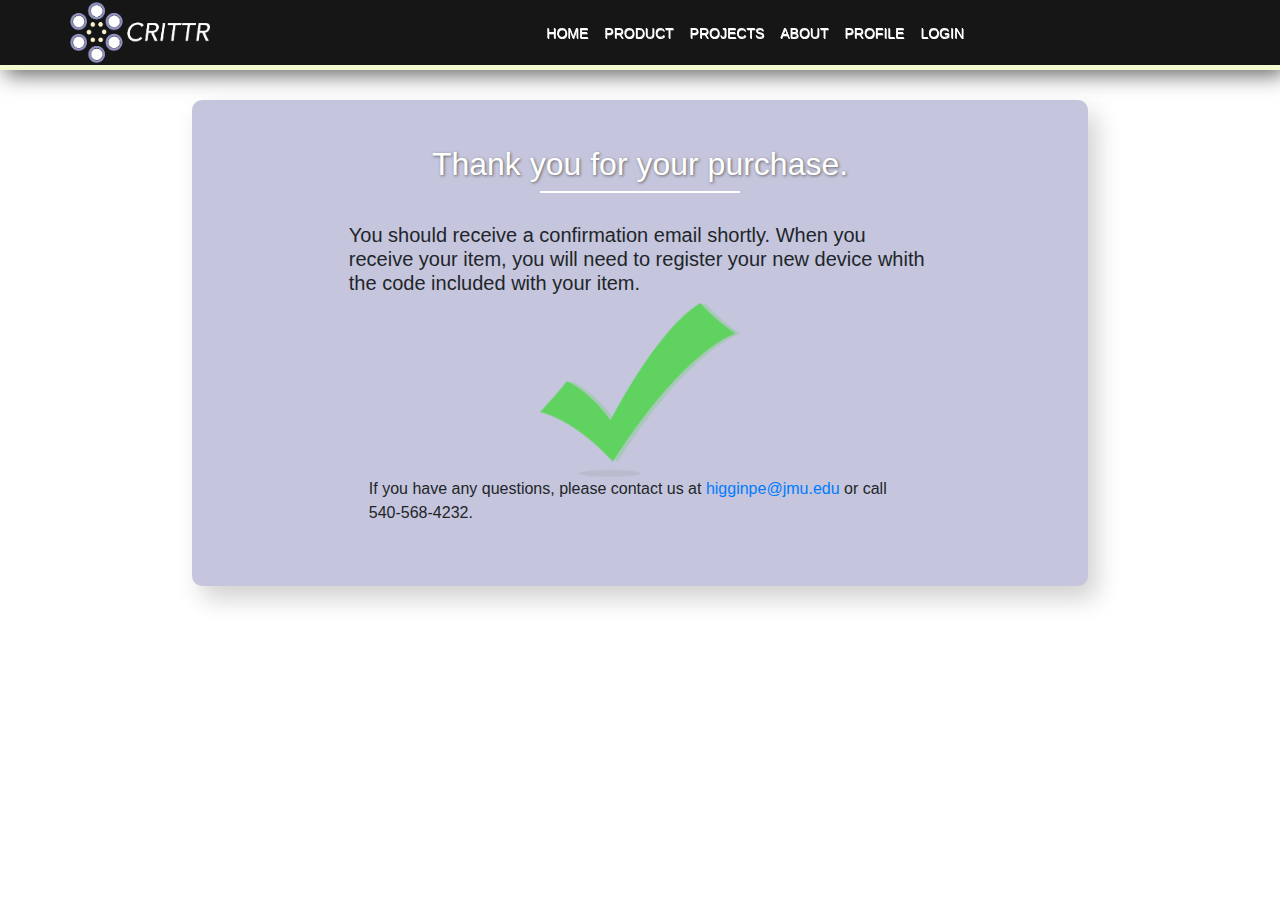
<file: confirm.html>
<!DOCTYPE html>
<html lang="en">
    
    <head>
        <meta charset="utf-8">
        <meta http-equiv="X-UA-Compatible" content="IE=edge">
        <title>CRITTR: Purchase Confirmation</title>
        <meta name="viewport" content="CRITTR: Product Purchase Confirmation">
        <link rel="stylesheet" href="https://stackpath.bootstrapcdn.com/bootstrap/4.4.1/css/bootstrap.min.css" integrity="sha384-Vkoo8x4CGsO3+Hhxv8T/Q5PaXtkKtu6ug5TOeNV6gBiFeWPGFN9MuhOf23Q9Ifjh" crossorigin="anonymous">
        <link rel="stylesheet" href="stylesheet.css">
        
    </head>
    <body>
        
        <!-- Header and Nav -->
        <header>
            <a href="index.html">
                <img class="logo1" src="capston-logo-color2.png" alt="business logo 1">
            </a>
            <input type="checkbox" id="nav-toggle" class="nav-toggle">
            <nav>
                <ul>
                    <li><a href="index.html">Home</a></li>
                    <li><a href="product.html">Product</a></li>
                    <li><a href="project.html">Projects</a></li>
                    <li><a href="about.html">About</a></li>
                    <li><a href="profile.html">Profile</a></li>
                    <li><a id="login" href="#">Login</a></li>
                </ul>
            </nav> 
            <label for="nav-toggle" class="nav-toggle-label">
                <span></span>
            </label>
        </header>
        
        
        
        <!-- Login Pop-Up -->
        <div id="myModal" class="modal">
              <!-- Login content -->
            <div class="modal-content">
                <span class="close">&times;</span>
                <div class="user-log">
                    <div>
                        <h3>Sign Up</h3>
                        <input type="text" name="username" placeholder="Username" required><br>

                        <input type="text" name="password" placeholder="Password" required><br>

                        <input type="text" name="serial" placeholder="Serial Code" required><br>

                        <a href="profile.html"><button>Sign Up</button></a>
                    </div>
                    <div>
                        <h3>Login</h3>
                        <input type="text" name="username" placeholder="Username" required><br>

                        <input type="text" name="password" placeholder="Password" required><br>

                        <a href="index.html"><button>Login</button></a>
                    </div>
                </div>
            </div>
        </div> 
        
        
        
<!-- Beginning of Page Container --> 
            
    <!-- Confirmation of Purchase -->         
    <div class="wrapper2">
        <div class="order-container2">
            <div class="confirm">
                <h2>Thank you for your purchase.</h2>
            </div>
            <div class="line"></div>
            <div>
                <h5>You should receive a confirmation email shortly. When you receive your item, you will need to register your new device whith the code included with your item.</h5>
            </div>
            <div class="center">
                <img src="checkmark.png" alt="image of a checkmark">
            </div>
            <div>
                <p>If you have any questions, please contact us at <a href="#">higginpe@jmu.edu</a> or call 540-568-4232.</p>
            </div>
        </div>
    </div>
<!-- End of Page Container -->

           

        
        
        <!-- Javascript for Login -->
        <script>
            // Get the modal
            var modal = document.getElementById("myModal");

            // Get the button that opens the modal
            var btn = document.getElementById("login");

            // Get the <span> element that closes the modal
            var span = document.getElementsByClassName("close")[0];

            // When the user clicks on the button, open the modal
            btn.onclick = function() {
              modal.style.display = "block";
            }

            // When the user clicks on <span> (x), close the modal
            span.onclick = function() {
              modal.style.display = "none";
            }

            // When the user clicks anywhere outside of the modal, close it
            window.onclick = function(event) {
              if (event.target == modal) {
                modal.style.display = "none";
              }
            }
        </script>
        
    </body>
</html>
</file>
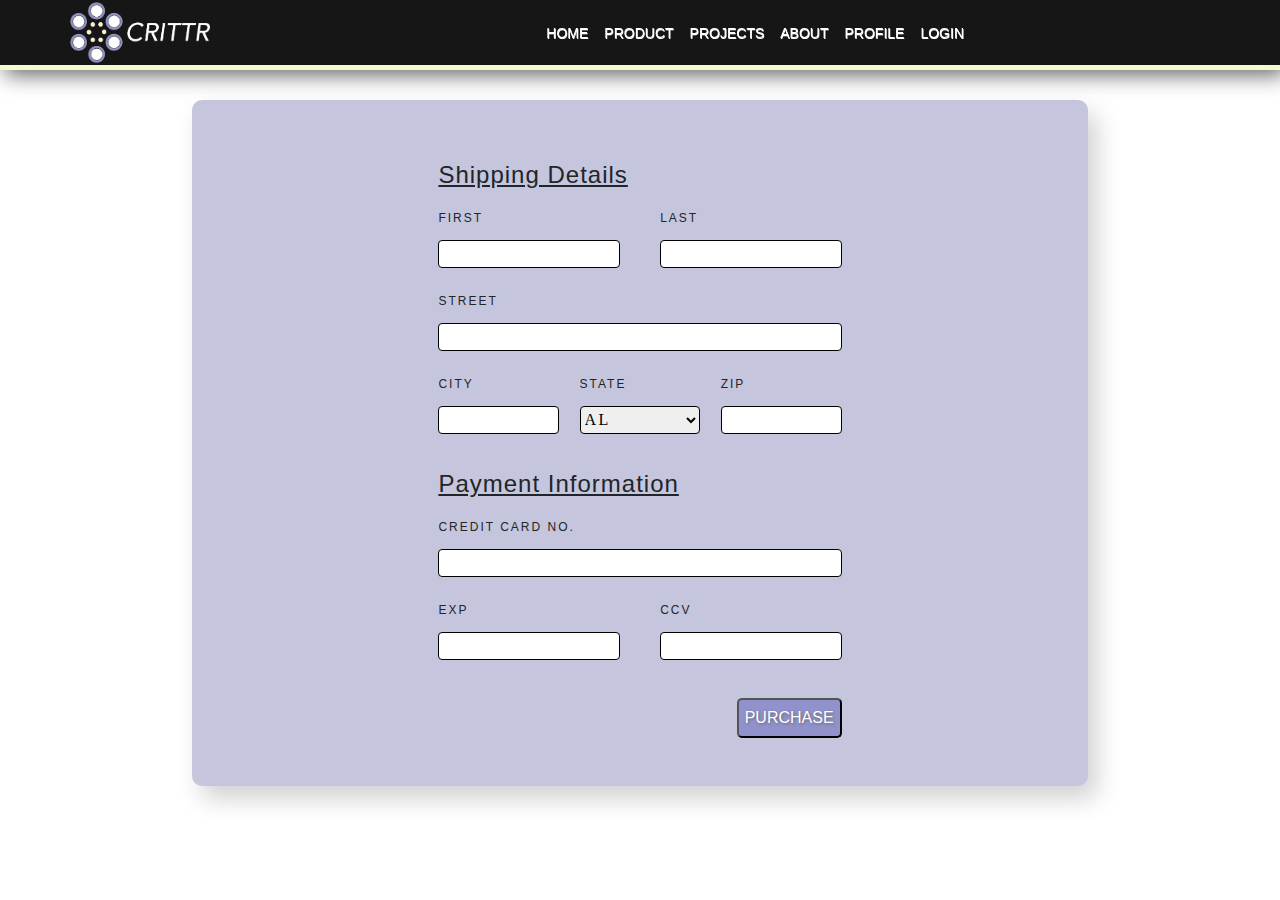
<file: order.html>
<!DOCTYPE html>
<html lang="en">
    
    <head>
        <meta charset="utf-8">
        <meta http-equiv="X-UA-Compatible" content="IE=edge">
        <title>CRITTR Order Form</title>
        <meta name="viewport" content="CRITTR: Order Form">
        <link rel="stylesheet" href="https://stackpath.bootstrapcdn.com/bootstrap/4.4.1/css/bootstrap.min.css" integrity="sha384-Vkoo8x4CGsO3+Hhxv8T/Q5PaXtkKtu6ug5TOeNV6gBiFeWPGFN9MuhOf23Q9Ifjh" crossorigin="anonymous">
        <link rel="stylesheet" href="stylesheet.css">
        
    </head>
    <body>
        
        <!-- Header and Nav -->
        <header>
            <a href="index.html">
                <img class="logo1" src="capston-logo-color2.png" alt="business logo 1">
            </a>
            <input type="checkbox" id="nav-toggle" class="nav-toggle">
            <nav>
                <ul>
                    <li><a href="index.html">Home</a></li>
                    <li><a href="product.html">Product</a></li>
                    <li><a href="project.html">Projects</a></li>
                    <li><a href="about.html">About</a></li>
                    <li><a href="profile.html">Profile</a></li>
                    <li><a id="login" href="#">Login</a></li>
                </ul>
            </nav> 
            <label for="nav-toggle" class="nav-toggle-label">
                <span></span>
            </label>
        </header>
        
        
        
        <!-- Login Pop-Up -->
        <div id="myModal" class="modal">
              <!-- Login content -->
            <div class="modal-content">
                <span class="close">&times;</span>
                <div class="user-log">
                    <div>
                        <h3>Sign Up</h3>
                        <input type="text" name="username" placeholder="Username" required><br>

                        <input type="text" name="password" placeholder="Password" required><br>

                        <input type="text" name="serial" placeholder="Serial Code" required><br>

                        <a href="profile.html"><button>Sign Up</button></a>
                    </div>
                    <div>
                        <h3>Login</h3>
                        <input type="text" name="username" placeholder="Username" required><br>

                        <input type="text" name="password" placeholder="Password" required><br>

                        <a href="index.html"><button>Login</button></a>
                    </div>
                </div>
            </div>
        </div>
        
        
        
<!-- Beginning of Page Container --> 
            
    <!-- Order Sheet -->         
    <div class="wrapper">
    <div class="order-container">
        <form>
            <h1>
                <i class="shipping"></i>
                Shipping Details
            </h1>
            <div class="name">
                <div>
                    <label id="f-name">First</label>
                    <input type="text" name="f-name">
                </div>
                <div>
                    <label id="l-name">Last</label>
                    <input type="text" name="l-name">
                </div>
            </div>
            <div class="street">
                <label id="name">Street</label>
                <input type="text" name="address">
            </div>
            <div class="address-info">
                <div>
                    <label id="city">City</label>
                    <input type="text" name="city">
                </div>
                <div>
                    <label id="state">State</label>
                    <select>
                        <option value="AL">AL</option>
                        <option value="AK">AK</option>
                        <option value="AR">AR</option>	
                        <option value="AZ">AZ</option>
                        <option value="CA">CA</option>
                        <option value="CO">CO</option>
                        <option value="CT">CT</option>
                        <option value="DC">DC</option>
                        <option value="DE">DE</option>
                        <option value="FL">FL</option>
                        <option value="GA">GA</option>
                        <option value="HI">HI</option>
                        <option value="IA">IA</option>	
                        <option value="ID">ID</option>
                        <option value="IL">IL</option>
                        <option value="IN">IN</option>
                        <option value="KS">KS</option>
                        <option value="KY">KY</option>
                        <option value="LA">LA</option>
                        <option value="MA">MA</option>
                        <option value="MD">MD</option>
                        <option value="ME">ME</option>
                        <option value="MI">MI</option>
                        <option value="MN">MN</option>
                        <option value="MO">MO</option>	
                        <option value="MS">MS</option>
                        <option value="MT">MT</option>
                        <option value="NC">NC</option>	
                        <option value="NE">NE</option>
                        <option value="NH">NH</option>
                        <option value="NJ">NJ</option>
                        <option value="NM">NM</option>
                        <option value="NV">NV</option>
                        <option value="NY">NY</option>
                        <option value="ND">ND</option>
                        <option value="OH">OH</option>
                        <option value="OK">OK</option>
                        <option value="OR">OR</option>
                        <option value="PA">PA</option>
                        <option value="RI">RI</option>
                        <option value="SC">SC</option>
                        <option value="SD">SD</option>
                        <option value="TN">TN</option>
                        <option value="TX">TX</option>
                        <option value="UT">UT</option>
                        <option value="VT">VT</option>
                        <option value="VA">VA</option>
                        <option value="WA">WA</option>
                        <option value="WI">WI</option>	
                        <option value="WV">WV</option>
                        <option value="WY">WY</option>
                    </select>		
                </div>
                <div>
                    <label id="zip">Zip</label>
                    <input type="text" name="zip">
                </div>
            </div>
            <h1>
                <i class="credit-card"></i> Payment Information
            </h1>
            <div class="cc-num">
                <label id="card-num">Credit Card No.</label>
                <input type="text" name="card-num">
            </div>
            <div class="cc-info">
                <div>
                    <label id="card-exp">Exp</label>
                    <input type="text" name="expire">
                </div>
                <div>
                    <label id="ccv">CCV</label>
                    <input type="text" name="security">
                </div>
            </div>
            <div class="btns">
                <button><a href="confirm.html">Purchase</a></button>
            </div>
        </form>
    </div>
</div>
<!-- End of Page Container -->

           

        
        
        <!-- Javascript for Login -->
        <script>
            // Get the modal
            var modal = document.getElementById("myModal");

            // Get the button that opens the modal
            var btn = document.getElementById("login");

            // Get the <span> element that closes the modal
            var span = document.getElementsByClassName("close")[0];

            // When the user clicks on the button, open the modal
            btn.onclick = function() {
              modal.style.display = "block";
            }

            // When the user clicks on <span> (x), close the modal
            span.onclick = function() {
              modal.style.display = "none";
            }

            // When the user clicks anywhere outside of the modal, close it
            window.onclick = function(event) {
              if (event.target == modal) {
                modal.style.display = "none";
              }
            }
        </script>
        
    </body>
</html>
</file>
<file: stylesheet.css>
*, *::before, *::after {
    box-sizing: border-box;
}

body {
    margin: 0;
    background: white;
    font-family: 'avenir', 'lato', 'arimo', 'palatino', 'arvo', 'merriweather', 'helvetica', sans-serif;
}

/* Page Container CSS */
#container {
    max-width: 1400px;
    margin: 0 auto;
    margin-top: 10%;
}

/* Start Home Page CSS */
.home-content {
    margin: 0 auto;
    max-width: 1200px;
    text-align: center;
    padding-bottom: 35px;
}

/* Front Page Banner CSS */
#front-container {
    margin: 0 auto;
    max-width: 1500px;
    margin-top: 50px;
}

.front-cover img {
    max-width: 100%;
}
/* End Front Page Banner CSS */

/* Start Card CSS */
.card {
    margin: 0 auto;
    margin-top: 20px;
    max-width: 420px;
    box-shadow: 1px 1px 3px #999;
}

.card img {
    border-bottom: 2px solid black;
}

.card-body {
    background-color: #f3f3f3;
}

.card-body button {
    background-color: #9192cc;
    width: 120px;
    height: 50px;
    border-radius: 10px;
    box-shadow: 1px 1px 3px #ccc;
    color: white;
}

.card-body button:hover {
    background-color: #c5c5dd;
}
/* End Card CSS */
/* End Home Page CSS */


/* Footer Start */
footer {
    width: 100%;
    background-color: #d9cfc2;
    margin: 0 auto;
    padding: 10px 20px;
}

footer ul {
    list-style: none;
}

footer ul li {
    padding-bottom: 5px;
}

.contact {
    display: flex;
    justify-content:space-between;
    max-width: 1000px;
    margin: 0 auto;
}

.contact p {
    text-align: left;
    padding: 0;
}

.contact i {
    font-size: 36px;
    padding: 10px;
}

.social {
    display: flex;
    justify-content: space-between;
    max-width: 200px;
}
/* Footer End */


/* Start Product Page Css */
.prod-container {
    max-width: 1000px;
    margin: 0 auto;
    padding-top: 100px;
}

.prod-container img {
    max-width: 400px;
}

.prod-container h2 {
    text-align: center;
}

.prod-container p {
    text-align: left;
    max-width: 500px;
    margin: 0 auto;
}

.prod-container button {
    width: 120px;
    height: 50px;
    background-color: #9192cc;
    border-radius: 5px;
    box-shadow: 1px 1px 3px #ccc;
    text-shadow: 1px 1px 2px #333333;
    margin-left: 40%;
}

.prod-container a {
    color: white;
}

.prod-container button:hover {
    background-color: #c5c5dd;
}

.prod-button h5 {
    text-align: center;
}

.middle {
    margin: 0 auto;
    max-width: 1000px;
    text-align: center;
    padding: 200px 10px 0 10px;
}

.banner {
    margin: 0 auto;
    background-color: #f2f2f2;
    display: flex;
    justify-content: center;
    align-items: center;
    background-image: url(small-mouse2.jpg);
    background-repeat: no-repeat;
    background-size: cover;
    height: 250px;
    background-position: center;
    max-width: 1250px;
    box-shadow: 1px 1px 7px #777;
}

.banner h2 {
    text-align: center;
    color: white;
    text-shadow: 2px 2px 4px #999;
    padding: 150px 10px 0 10px;
}

.info-container {
    margin: 0 auto;
    max-width: 1200px;
    padding-top: 100px;
}

.info-container img {
    max-width: 400px;
}

.info-container h3, p {
    padding: 0 20px;
}

.buy {
    margin: 0 auto;
    max-width: 1000px;
    padding: 100px 10px;
}

.buy h3 {
    text-align: center;
}

.buy-p {
    text-align: left;
    max-width: 600px;
    margin: 0 auto;
    padding-bottom: 20px;
}

.buy img {
    max-width: 500px;
}

.center {
    margin: 0 auto;
    text-align: center;
    align-content: center;
}

.price {
    display: flex;
    justify-content: space-around;
    max-width: 400px;
    padding-top: 15px;
}

.price h5 {
    margin-left: 10%;
    text-shadow: 1px 1px 2px #e3e3e3;
    padding-top: 10px;
    
}

price button {
    background-color: #c5c5dd;
}

#purchase {
    width: 100px;
    height: 40px;
    border-radius: 5px;
    background-color: #9192cc;
    box-shadow: 2px 2px 5px #999;
    text-shadow: 1px 1px 2px #666;
    color: white;
    font-size: 18px;
    border: 0.5px solid #666;
}

/* End Product Page CSS */




/* Order Form */
.wrapper {
    margin: 0 auto;
    border-radius: 10px;
    margin-top: 100px;
    width: 70%;
    background-color: #c5c5dd;
    display: flex;
    justify-content: center;
    font-family: "Arimo";
    -webkit-box-shadow: 9px 13px 25px 0px rgba(0, 0, 0, 0.18);
    -moz-box-shadow: 9px 13px 25px 0px rgba(0, 0, 0, 0.18);
    box-shadow: 9px 13px 25px 0px rgba(0, 0, 0, 0.18);
    animation: slideUp 2000ms ease;
}

@keyframes slideUp {
    0% {
        -webkit-transform: translateY(100%);
        transform: translateY(100%);
        visibility: visible;
    }

    100% {
        -webkit-transform: translateY(0);
        transform: translateY(0);

    }
}

.order-container {
    width: 65%;
    padding: 5% 10%;
}

h1 {
    align-self: center;
}

form {
    width: 100%;

    >* {
        margin-top: 20px;
    }
}

form input, select {
        width: 100%;
        min-height: 25px;
        border: 1px solid black;
        font-size: 1rem;
        letter-spacing: .15rem;
        font-family: "avenir";
        margin-top: 5px;
        color: black;
        border-radius: 4px;
}

form select {
    height: 28px;
}

form label {
        text-transform: uppercase;
        font-size: 12px;
        letter-spacing: 2px;
        color: $maroon;
}

form h1 {
        font-size: 24px;
        line-height: 20px;
        letter-spacing: 1px;
        text-decoration: underline
}

form h1:nth-of-type(2) {
    margin-top: 10%;
}

form a {
    color: black;
}

.name {
    justify-content: space-between;
    display: flex;
    width: 100%;
}

.name div {
    width: 45%;
}


.address-info {
    display: flex;
    justify-content: space-between;
}

.address-info div {
    width: 30%;
}

.cc-info {
    display: flex;
    justify-content: space-between;
}
    
.cc-info div {
        width: 45%;
}


.btns {
    display: flex;
    flex-direction: column;
    align-items: flex-end;
    padding-top: 15px;
}
    
.btns button {
        margin: 3px 0;
        height: 40px;
        width: 30;
        text-shadow: 2px 2px 5px #666;
        background-color: #9192cc;
        text-transform: uppercase;
        border-radius: 5px;
}

.btns button:hover {
            animation-name: btn-hov;
            animation-duration: 550ms;
            animation-fill-mode: forwards;
}

.btns a {
    color: white;
    text-shadow: 1px 1px 3px #666;
}
    

@keyframes btn-hov {
    100% {
        background-color: #cfc9e1;
        color: #4a3b76;
        transform: scale(1.05)
    }
}

input:focus,
button:focus {
    outline: none;
}

@media (max-width: 690px) {
    .wrapper {
        width: 100%;
    }

    .container {
        width: 100%;
    }

    .btns {
        align-items: center;
    }
    
    .btns button {
            width: 50%;
        }

    form h1 {
        text-align: center;
    }

    .name,
    .address-info,
    .cc-info {
        flex-direction: column;
        width: 100%;
        justify-content: space-between;
    }
    
    .name div,
    .address-info div,
    .cc-info div {
            align-items: center;
            flex-direction: column;
            width: 100%;
            display: flex;
    }

    .street,
    .cc-num {
        text-align: center;
    }

    input, select {
        margin: 5px 0;
        min-height: 30px;
    }
}

/* End Order Form */



/* Header and Nav  */
header {
    background: #161616;
    position: fixed;
    top: 0;
    left: 0;
    width: 100%;
    z-index: 998;
    display: flex;
    justify-content: space-around;
    align-items: center;
    height: 70px;
    box-shadow: 5px 5px 20px #666;
    border-bottom: 5px solid #f3fad0;
}

.logo1 {
    max-width: 140px;
}

.nav-toggle {
    display: none;
}

.nav-toggle-label {
    position: absolute;
    top: 0;
    right: 20px;
    margin-left: 1em;
    height: 100%;
    display: flex;
    align-items: center;
}

.nav-toggle-label span,
.nav-toggle-label span::before,
.nav-toggle-label span::after {
    display: block;
    background: white;
    height: 2px;
    width: 2em;
    border-radius: 2px;
    position: relative;
}

.nav-toggle-label span::before,
.nav-toggle-label span::after {
    content: '';
    position: absolute;
}

.nav-toggle-label span::before {
    bottom: 7px;
}

.nav-toggle-label span::after {
    top: 7px;
}

nav {
    position: absolute;
    text-align: left;
    top: 100%;
    left: 0;
    background: #fefad0;
    width: 100%;
    transform: scale(1, 0);
    transform-origin: top;
    transition: transform 400ms ease-in-out;
}

nav ul {
    margin: 0;
    padding: 15px 0 0 5px;
    list-style: none;
    margin-right: 10px;
}

nav li {
    margin-bottom: 1em;
    margin-left: 1em;
    font-weight: 400;
}

nav a {
    color: black;
    text-shadow: 0.5px 0.55px white;
    text-decoration: none;
    font-size: 1rem;
    text-transform: uppercase;
    opacity: 0;
    transition: opacity 150ms ease-in-out;
    font-size: 16px;
}

nav a:hover {
    color: #81b9dd;
}

.nav-toggle:checked ~ nav {
    transform: scale(1,1);
}

.nav-toggle:checked ~ nav a {
    opacity: 1;
    transition: opacity 250ms ease-in-out 250ms;
}

#login {
    margin-right: 30px;
    background: none!important;
    border: none;
    padding: 0!important;
    color: black;
    text-shadow: 0.5px 0.55px white;
    font-size: 16px;
}

#login:hover {
    color: #81b9dd;
}

@media screen and (min-width: 690px) {
    
    .nav-toggle-label {
        display: none;
    }
    
    header {
        display: grid;
        grid-template-columns: 1fr auto minmax(600px, 3fr) 1fr;
        align-items: center;
    }

    .logo1 {
        grid-column: 2/3;
        margin-left: 70px;
        display: block;
    }

    nav {
        all: unset;
        grid-column: 3/4;
        display: flex;
        justify-content: flex-end;
        align-items: center;
        margin-right: 20px;
    }
    
    nav a {
        opacity: 1;
        position: relative;
        color: white;
        font-size: 14px;
    }

    nav ul {
        display: flex;
        justify-content: flex-end;
        padding: 0;
    }

    nav li {
        margin-left: 16px;
        margin-bottom: 0;
    }

    nav a::before {
        content: '';
        display: block;
        height: 5px;
        background: #82b9dd;
        position: absolute;
        bottom: -27px;
        left: 0;
        right: 0;
        transform: scale(0,1);
        transition: transform ease-in-out 250ms;
    }
    
    nav a:hover::before {
        transform: scale(1,1);
    }
    
    #login {
        color: white;
        font-size: 14px;
    }
    
    #container {
        margin-top: 80px;
    }
    
    .contact i {
        font-size: 50px;
    }
    
    .banner {
        height: 620px;
    }

}
/* End Header and Nav */


/* Login Pop Up */
.modal {
  display: none; 
  position: fixed; 
  z-index: 999; 
  left: 0;
  top: 0;
  width: 100%; 
  height: 100%; 
  overflow: auto; 
  background-color: rgb(0,0,0); 
  background-color: rgba(0,0,0,0.4); 
}

/* Modal Content/Box */
.modal-content {
    background-color: #fefefe;
    margin: 15% auto; 
    padding: 20px;
    border: 1px solid #888;
    width: 80%; 
    max-width: 600px;
    height: 400px;
}

.user-log {
    display: flex;
    justify-content: space-around;
}

.modal-content h3 {
    padding-bottom: 20px;
}

.modal-content span {
    text-align: right;
}

.modal-content input {
    margin: 0 auto;
    max-width: 200px;
    height: 40px;
    margin-top: 3px;
    margin-bottom: 20px;
    border-radius: 5px;
    border: 1px solid #9192cc;
}

.modal-content button {
    width: 120px;
    height: 40px;
    background-color: #9192cc;
    margin: 0 auto;
    box-shadow: 1px 1px 4px #999;
    border-radius: 10px;
}

.modal-content button:hover {
    background: #c5c5dd;
}

.modal-content a {
    color: white;
    text-shadow: 1px 1px 2px #111;
}

/* The Close Button */
.close {
  color: #aaa;
  float: right;
  font-size: 28px;
  font-weight: bold;
}

.close:hover,
.close:focus {
  color: black;
  text-decoration: none;
  cursor: pointer;
}
/* End Login Pop Up */


/* Start Confirm CSS */
.wrapper2 {
    margin: 0 auto;
    border-radius: 10px;
    margin-top: 100px;
    max-width: 70%;
    background-color: #c5c5dd;
    display: flex;
    justify-content: center;
    font-family: "Arimo";
    -webkit-box-shadow: 9px 13px 25px 0px rgba(0, 0, 0, 0.18);
    -moz-box-shadow: 9px 13px 25px 0px rgba(0, 0, 0, 0.18);
    box-shadow: 9px 13px 25px 0px rgba(0, 0, 0, 0.18);
    animation: slideUp 2000ms ease;
}

.order-container2 {
    width: 85%;
    padding: 5% 10%;
}

.order-container2 img {
    max-width: 200px;
}

.confirm {
    color: white;
    text-shadow: 1px 1px 3px #666;
    text-align: center;
    padding: 15 0 0 0px;
}

.line {
    margin: 0 auto;
    background-color: white;
    height: 2px;
    width: 200px;
    margin-bottom: 30px;
}
/* End Confirm CSS */


/* About Page CSS */
.about-main {
    margin: 0 auto;
    max-width: 1000px;
    padding-top: 30px;
}

.about-main h1 {
    text-align: center;
}

.margin0 {
    margin: 0 auto;
    max-width: 1000px;
    padding-top: 15px;
    margin-bottom: 20px;
}

.margin0 h5 {
    text-align: center;
}

.color1 {
    background-color: white;
}

.color1 img {
    max-width: 100%;
    display: block;
    margin-left: auto;
    margin-right: auto;
}

.color2 {
    background-color: white;
    padding-top: 10px;
}

.video {
    margin: 0 auto;
    max-width: 1200px;
    padding-top: 50px;
    padding-bottom: 50px;
    margin-bottom: 20px;
}

.video iframe {
    margin: 0 auto;
}

.character {
    max-width: 1400px;
    margin: 0 auto;
}
/* End About Page */

/* Profile Start */
@import url('https://fonts.googleapis.com/css?family=Poppins&display=swap');
@import url('https://fonts.googleapis.com/css?family=Bree+Serif&display=swap')
    
* {
    padding: 0;
    margin: 0;
    box-sizing: border-box;
}

.profile-container {
    max-width: 1200px;
    margin: 0 auto;
}

.profile-header {
    background: #9192cc;
    width: 100%;
    display: flex;
    height: 190px;
    position: relative;
    box-shadow: 0px 3px 4px rgba(0,0,0,.2);
}

.profile-img {
    float: left;
    width: 340px;
    height: 200px;
}

.profile-img img {
    border-radius: 50%;
    height: 230px;
    width: 230px;
    border: 4px solid #fff;
    box-shadow: 0px 5px 10px rgba(0,0,0,.2);
    position: absolute;
    left: 50px;
    top: 20px;
    z-index: 5;
    background: white;
}

.profile-nav-info {
    float: left;
    flex-direction: column;
    justify-content: center;
    padding-top: 60px;
}

.profile-nav-info h3 {
    font-variant: small-caps;
    font-size: 2rem;
    font-weight: bold;
}



.main-bd {
    width: 100%;
    display: flex;
    padding-right: 15px;
}

.profile-side {
    width: 300px;
    background: white;
    box-shadow: 0px 3px 5px rgba(0,0,0,.2);
    padding: 90px 30px 20px;
    margin-left: 30px;
    z-index: 99;
}

.profile-side p {
    margin-bottom: 7px;
    color: #333;
    font-size: 14px;
}

.profile-side p i {
    color: #9192cc;
    margin-right: 10px;
}

.mobile-no i {
    transform: rotateY(180deg);
}

.profile-btn {
    display: flex;
}

button.addbtn,
button.createbtn {
    border: 0;
    padding: 10px;
    width: 100%;
    border-radius: 3px;
    background: #9192cc;
    font-size: 1rem;
    margin: 5px 2px;
    cursor: pointer;
    outline: none;
    margin-bottom: 10px;
    transition: background .3s ease-in-out;
    box-shadow: 0px 5px 7px rgba(0,0,0,.4);
    color: white;
}

button.addbtn:hover,
button.createbtn:hover {
    background: rgba(0,0,0,.8);
}

.button.addbtn i,
button.createbtn i {
    margin-right: 5px;
}

.profile-nav {
    width: 700px;
    z-index: -1;
    overflow: hidden;
    margin-left: 0;
}


.profile-body {
    width: 100%;
    z-index: -1;
}

.tab-box {
    width: 100%;
    justify-content: center;
    align-items: center;
    background: white;
    box-shadow: 0px 3px 5px rgba(0,0,0,.2);
}

.tab-items {
    width: 100%;
    cursor: pointer;
    text-align: center;
    transition: all .2s ease-in-out;
    
}

.tab-items ul {
    display: flex;
    justify-content: space-around;
    list-style-type: none;
    padding-top: 10px;
}

.tab-items ul li {
    width: 100%;
    font-size: 1.5rem;
    font-weight: bold;
}

.tab-items ul li.active {
    background: #9192cc;
    width: 100%;
    height: 5px;
}

.tab-box ul li:hover {
    width: 100%;
    background: #e3e3e3;
}

.tabcontent {
    display: none;
    padding: 6px 12px;
}

.setting-line {
    display: flex;
    justify-content: space-around;
    max-width: 400px;
}

.setting-line button {
    background: #9192cc;
    box-shadow: 0px 0px 2px #333;
    width: 50px;
    height: 40px;
    border-radius: 5px;
    color: white;
    text-shadow: 0px 0px 1px #333;
    font-size: 24px;
}

.setting-placement {
    margin-left: 15%;
    margin-top: 10px;
}

.add-member {
    display: flex;
    justify-content: space-around;
    align-items: center;
    padding: 20px;
}

.add-member a {
    text-decoration: none;
    font-weight: bold;
    color: black;
    text-shadow: 2px 2px 3px #e3e3e3;
}

.add-member a:hover {
    color: #9192cc;
}

.add-member button {
    background: #9192cc;
    box-shadow: 0px 0px 2px #333;
    width: 120px;
    height: 50px;
    border-radius: 10px;
    color: white;
    text-shadow: 0px 0px 1px #333;
    font-size: 12px;
}

.add-member button:hover {
    background: #c5c5dd;
}

#see-more-bio
#see-less-bio {
    color: blue;
    cursor: pointer;
    text-transform: lowercase;
}

@media(max-width: 1200px) {
    .profile-side {
        width: 250px;
        padding: 90px 15px 20px;
    }
    
    .profile-img img {
        height: 200px;
        width: 200px;
        left: 50px;
        top: 50px;
    }
}

@media(max-width: 900px) {
    body {
        margin: 0px;
    }
    
    .profile-header {
        display: flex;
        height: 100%;
        flex-direction: column;
        text-align: center;
        padding-bottom: 20px;
    }
    
    .profile-img {
        float: left;
        width: 100%;
        height: 200px;
    }
    
    .profile-img img {
        position: relative;
        left: 0;
    }
    
    .profile-nav-info {
        text-align: center;
    }
    
    .main-bd {
        flex-direction: column;
        padding-right: 0px;
    }
    
    .profile-side {
        width: 100%;
        text-align: center;
        padding: 20px;
        margin: 5px 0px;
    }
}

@media(max-width: 680px) {
    
    .profile-header h3 {
        font-size: 1.7rem;
    }
    
    .profile-nav {
        width: 100%;
    }
}
/* Profile End */



/* Project Page Css */
.project-container {
    display: flex;
    flex-direction: column;
    text-align: center;
    margin: 0 auto;
    margin-top: 250px;
    margin-bottom: 30%;
    max-width: 700px;
}


.project-container select {
    max-width: 300px;
    height: 40px;
    background: #9192cc;
    color: white;
    font-size: 18px;
    font-weight: bold;
}

.project-container select:hover {
    background: #c5c5dd;
}

.project-row {
    display: flex;
    justify-content: space-around;
    margin: 0 auto;
    position: relative;
    margin-top: 100px;
    max-width: 500px;
    margin-bottom: 20px;
}

.project-container2 {
    display: flex;
    flex-direction: column;
    text-align: center;
    width: 200px;
}

.project-container2 select {
    max-width: 300px;
    height: 40px;
    background: #9192cc;
    color: white;
    font-size: 18px;
    font-weight: bold;
}

.project-container2 select:hover {
    background: #c5c5dd;
}

.project-row button {
    width: 120px;
    height: 40px;
    margin-top: 5px;
    background: #9192cc;
    color: white;
    border-radius: 10px;
    border: 1px solid black;
}

.project-row button:hover {
    background: #c5c5dd;
}

/* Edit Table Pop Up */
.modal-edit {
  display: none; 
  position: fixed; 
  z-index: 10000; 
  left: 0;
  top: 0;
  width: 100%; 
  height: 100%; 
  overflow: auto; 
  background-color: rgb(0,0,0);
  background-color: rgba(0,0,0,0.4);
}

/* Modal Content/Box */
.modal-content-edit {
  background-color: #fefefe;
  margin: 15% auto; 
  padding: 20px;
  border: 1px solid #888;
  max-width: 700px;
}

.edit-table {
    margin-top: 40px;
}

.edit-table input {
    width: 250px;
    height: 40px;
    margin-top: 3px;
    margin-bottom: 20px;
    border-radius: 5px;
    border: 1px solid #9192cc;
}

.edit-table button {
    width: 120px;
    height: 50px;
    background: #9192cc;
    color: white;
    border-radius: 10px;
    box-shadow: 2px 2px 3px #e3e3e3;
    text-shadow: 0px 1px 2px #333;
    margin-top: 20px;
    font-weight: bold; 
    margin-left: 37%;
}

.edit-table button:hover {
    background: #c5c5dd;
}

.edit-table select {
    width: 250px;
    height: 40px;
    background: #9192cc;
    color: white;
    font-size: 18px;
    font-weight: bold;
}

.edit-select {
    margin-top: 20px;
}

.edit-row {
    display: flex;
    justify-content: space-around;
    padding: 10px;
}

.radio-box2 {
  display: block;
  position: relative;
  padding-left: 35px;
  margin-bottom: 12px;
  cursor: pointer;
  font-size: 16px;
  -webkit-user-select: none;
  -moz-user-select: none;
  -ms-user-select: none;
  user-select: none;
}

.radio-box2 input {
  position: absolute;
  opacity: 0;
  cursor: pointer;
  height: 0;
  width: 0;
}

.checkmark2 {
  position: absolute;
  top: 0;
  left: 0;
  height: 23px;
  width: 23px;
  background-color: #ccc;
  border-radius: 50%;
}

.radio-box2:hover input ~ .checkmark2 {
  background-color: #e3e3e3;
}

.radio-box2 input:checked ~ .checkmark2 {
  background-color: #9192cc;
}

.checkmark2:after {
  content: "";
  position: absolute;
  display: none;
}

.radio-box2 input:checked ~ .checkmark2:after {
  display: block;
}

.radio-box2 .checkmark2:after {
  top: 7px;
  left: 7px;
  width: 9px;
  height: 9px;
  border-radius: 50%;
  background: white;
}

.close-edit {
  color: #aaa;
  float: right;
  font-size: 28px;
  font-weight: bold;
}

.close-edit:hover,
.close-edit:focus {
  color: black;
  text-decoration: none;
  cursor: pointer;
}
/* Edit Table Pop Up End */

/* Download Project Pop Up */
.modal-down {
  display: none; 
  position: fixed; 
  z-index: 10000; 
  left: 0;
  top: 0;
  width: 100%; 
  height: 100%; 
  overflow: auto; 
  background-color: rgb(0,0,0);
  background-color: rgba(0,0,0,0.4);
}

/* Modal Content/Box */
.modal-content-down {
  background-color: #fefefe;
  margin: 15% auto; 
  padding: 20px;
  border: 1px solid #888;
  max-width: 500px;
}

.down-project {
    margin-top: 40px;
    margin-left: 23%;
}

.down-project button {
    width: 120px;
    height: 50px;
    background: #9192cc;
    color: white;
    border-radius: 10px;
    box-shadow: 2px 2px 3px #e3e3e3;
    text-shadow: 0px 1px 2px #333;
    margin-top: 20px;
    font-weight: bold; 
    margin-left: 37%;
}

.down-project button:hover {
    background: #c5c5dd;
}

.download-space {
    margin-top: 20px;
}

.radio-box2 {
  display: block;
  position: relative;
  padding-left: 35px;
  margin-bottom: 12px;
  cursor: pointer;
  font-size: 16px;
  -webkit-user-select: none;
  -moz-user-select: none;
  -ms-user-select: none;
  user-select: none;
}

.radio-box2 input {
  position: absolute;
  opacity: 0;
  cursor: pointer;
  height: 0;
  width: 0;
}

.checkmark2 {
  position: absolute;
  top: 0;
  left: 0;
  height: 23px;
  width: 23px;
  background-color: #ccc;
  border-radius: 50%;
}

.radio-box2:hover input ~ .checkmark2 {
  background-color: #e3e3e3;
}

.radio-box2 input:checked ~ .checkmark2 {
  background-color: #9192cc;
}

.checkmark2:after {
  content: "";
  position: absolute;
  display: none;
}

.radio-box2 input:checked ~ .checkmark2:after {
  display: block;
}

.radio-box2 .checkmark2:after {
  top: 7px;
  left: 7px;
  width: 9px;
  height: 9px;
  border-radius: 50%;
  background: white;
}

.close-down {
  color: #aaa;
  float: right;
  font-size: 28px;
  font-weight: bold;
}

.close-down:hover,
.close-down:focus {
  color: black;
  text-decoration: none;
  cursor: pointer;
}
/* Download Project Pop Up End */

/* Table CSS */
.table-container {
    max-width: 1000px;
    margin: 0 auto;
    overflow-x: auto;
}

.table-container table {
    border: 1px solid #666;
    border-collapse: collapse;
    max-width: 100%;
    margin-top: 10px;
    margin: 0 auto;
}

.table-container table tr, th, td {
    border: 1px solid #888;
}

.table-container tr:hover {
    background-color: #e3e3e3;
}

.table-container table th {
    height: 50px;
    padding-left: 10px;
    padding-right: 10px;
    background-color: #9192cc;
    color: white;
}

.table-container table td {
    padding-left: 10px;
    padding-right: 10px;
}

@media(max-width: 680px) {
    
    .table-container table {
        margin-top: 25px;
    }
}
/* Table Css End */

/* Project Images */
.image-data {
    margin-top: 30px;
    margin-bottom: 30px;
}

.img-gallery {
    display: flex;
    justify-content: space-around;
    max-width: 1000px;
    margin: 0 auto;
}

.gallery {
    margin: 2px;
    border: 1px solid #9192cc;
    float: left;
    width: 180px;
}

.gallery:hover {
    border: 1px solid #c5c5dd;
}

.gallery img {
    width: 100%;
    height: auto;
}
/* Project Images End */
/* Project Page Css End */


/* Add/Drop Member Pop Up */
.modal2 {
    display: none; 
    position: fixed; 
    z-index: 10000;
    margin: 0 auto;
    left: 0;
    top: 0;
    width: 100%; 
    height: 100%; 
    overflow: auto; 
    background-color: rgb(0,0,0); 
    background-color: rgba(0,0,0,0.4); 
}

/* Modal Content/Box */
.modal-content2 {
    background-color: #fefefe;
    margin: 15% auto;
    padding: 20px;
    border: 1px solid #888;
    max-width: 500px;
    text-align: center;
}

.add-drop {
    margin-top: 40px;
}

.add-drop input {
    width: 250px;
    height: 40px;
    border: 1px solid #9192cc;
    border-radius: 5px;
    margin-top: 10px;
}

.add-drop button {
    width: 100px;
    height: 40px;
    background: #9192cc;
    color: white;
    border-radius: 10px;
    box-shadow: 2px 2px 3px #e3e3e3;
    text-shadow: 0px 1px 2px #333;
    margin-top: 20px;
    font-weight: bold;
}

.add-drop button:hover {
    background: #c5c5dd;
}

.close2 {
  color: #aaa;
  float: right;
  font-size: 28px;
  font-weight: bold;
}

.close2:hover,
.close2:focus {
  color: black;
  text-decoration: none;
  cursor: pointer;
}
/* Add/Drop Member Pop Up End */

/* Add Box Pop Up */
.modal3 {
  display: none; /* Hidden by default */
  position: fixed; /* Stay in place */
  z-index: 10000; /* Sit on top */
  left: 0;
  top: 0;
  width: 100%; /* Full width */
  height: 100%; /* Full height */
  overflow: auto; /* Enable scroll if needed */
  background-color: rgb(0,0,0); /* Fallback color */
  background-color: rgba(0,0,0,0.4); /* Black w/ opacity */
}

/* Modal Content/Box */
.modal-content3 {
  background-color: #fefefe;
  margin: 15% auto; 
  padding: 20px;
  border: 1px solid #888;
  max-width: 500px; 
}

.new-device {
    text-align: center;
    margin-top: 40px;
}

.new-device button {
    width: 120px;
    height: 50px;
    background: #9192cc;
    color: white;
    border-radius: 10px;
    box-shadow: 2px 2px 3px #e3e3e3;
    text-shadow: 0px 1px 2px #333;
    margin-top: 20px;
    font-weight: bold; 
}

.new-device button:hover {
    background: #c5c5dd;
}

.serial input{
    width: 250px;
    height: 40px;
    margin-top: 20px;
    border-radius: 5px;
    border: 1px solid #9192cc;
}

.device-name input{
    width: 250px;
    height: 40px;
    margin-top: 10px;
    border-radius: 5px;
    border: 1px solid #9192cc;
}

.close3 {
  color: #aaa;
  float: right;
  font-size: 28px;
  font-weight: bold;
}

.close3:hover,
.close3:focus {
  color: black;
  text-decoration: none;
  cursor: pointer;
}
/* Add Box Pop Up End */

/* Create New Project Pop Up */
.modal4 {
  display: none; 
  position: fixed; 
  z-index: 10000; 
  left: 0;
  top: 0;
  width: 100%; 
  height: 100%; 
  overflow: auto; 
  background-color: rgb(0,0,0);
  background-color: rgba(0,0,0,0.4);
}

/* Modal Content/Box */
.modal-content4 {
  background-color: #fefefe;
  margin: 15% auto; 
  padding: 20px;
  border: 1px solid #888;
  max-width: 500px;
}

.new-project {
    margin-top: 40px;
    margin-left: 23%;
}

.new-project input {
    width: 250px;
    height: 40px;
    margin-top: 3px;
    margin-bottom: 20px;
    border-radius: 5px;
    border: 1px solid #9192cc;
}

.new-project button {
    width: 120px;
    height: 50px;
    background: #9192cc;
    color: white;
    border-radius: 10px;
    box-shadow: 2px 2px 3px #e3e3e3;
    text-shadow: 0px 1px 2px #333;
    margin-top: 20px;
    font-weight: bold; 
    margin-left: 37%;
}

.new-project button:hover {
    background: #c5c5dd;
}

.radio-box2 {
  display: block;
  position: relative;
  padding-left: 35px;
  margin-bottom: 12px;
  cursor: pointer;
  font-size: 16px;
  -webkit-user-select: none;
  -moz-user-select: none;
  -ms-user-select: none;
  user-select: none;
}

.radio-box2 input {
  position: absolute;
  opacity: 0;
  cursor: pointer;
  height: 0;
  width: 0;
}

.checkmark2 {
  position: absolute;
  top: 0;
  left: 0;
  height: 23px;
  width: 23px;
  background-color: #ccc;
  border-radius: 50%;
}

.radio-box2:hover input ~ .checkmark2 {
  background-color: #e3e3e3;
}

.radio-box2 input:checked ~ .checkmark2 {
  background-color: #9192cc;
}

.checkmark2:after {
  content: "";
  position: absolute;
  display: none;
}

.radio-box2 input:checked ~ .checkmark2:after {
  display: block;
}

.radio-box2 .checkmark2:after {
  top: 7px;
  left: 7px;
  width: 9px;
  height: 9px;
  border-radius: 50%;
  background: white;
}

.close4 {
  color: #aaa;
  float: right;
  font-size: 28px;
  font-weight: bold;
}

.close4:hover,
.close4:focus {
  color: black;
  text-decoration: none;
  cursor: pointer;
}
/* Create New Project Pop Up End */

/* Edit Project Pop Up */
.modal5 {
  display: none; 
  position: fixed; 
  z-index: 10000; 
  left: 0;
  top: 0;
  width: 100%; 
  height: 100%; 
  overflow: auto; 
  background-color: rgb(0,0,0); 
  background-color: rgba(0,0,0,0.4);
}

/* Modal Content/Box */
.modal-content5 {
  background-color: #fefefe;
  margin: 15% auto; 
  padding: 20px;
  border: 1px solid #888;
  max-width: 500px; 
}

.edit-project {
    margin-top: 40px;
    margin-left: 23%;
}

.edit-project input {
    width: 250px;
    height: 40px;
    margin-top: 3px;
    margin-bottom: 20px;
    border-radius: 5px;
    border: 1px solid #9192cc;
}

.edit-project button {
    width: 120px;
    height: 50px;
    background: #9192cc;
    color: white;
    border-radius: 10px;
    box-shadow: 2px 2px 3px #e3e3e3;
    text-shadow: 0px 1px 2px #333;
    margin-top: 20px; 
}

.edit-project button:hover {
    background: #c5c5dd;
}

.close5 {
  color: #aaa;
  float: right;
  font-size: 28px;
  font-weight: bold;
}

.close5:hover,
.close5:focus {
  color: black;
  text-decoration: none;
  cursor: pointer;
}
/* Edit Project Pop Up End */

/* Edit Settings Pop Up */
.modal6 {
  display: none; 
  position: fixed; 
  z-index: 10000; 
  left: 0;
  top: 0;
  width: 100%; 
  height: 100%; 
  overflow: auto; 
  background-color: rgb(0,0,0);
  background-color: rgba(0,0,0,0.4);
}

/* Modal Content/Box */
.modal-content6 {
  background-color: #fefefe;
  margin: 15% auto; 
  padding: 20px;
  border: 1px solid #888;
  max-width: 500px;
}

.new-setting {
    margin-top: 40px;
    margin-left: 23%;
}

.new-setting input {
    width: 250px;
    height: 40px;
    margin-top: 3px;
    margin-bottom: 20px;
    border-radius: 5px;
    border: 1px solid #9192cc;
}

.new-setting button {
    width: 120px;
    height: 50px;
    background: #9192cc;
    color: white;
    border-radius: 10px;
    box-shadow: 2px 2px 3px #e3e3e3;
    text-shadow: 0px 1px 2px #333;
    margin-top: 20px;
    font-weight: bold; 
    margin-left: 37%;
}

.new-setting button:hover {
    background: #c5c5dd;
}

.close6 {
  color: #aaa;
  float: right;
  font-size: 28px;
  font-weight: bold;
}

.close6:hover,
.close6:focus {
  color: black;
  text-decoration: none;
  cursor: pointer;
}
/* Edit Settings Pop Up End */

/* Toggle Start */
.switch {
    position: relative;
    display: inline-block;
    width: 56px;
    height: 29px;
}

.switch input {
    opacity: 0;
    width: 0;
    height: 0;
}

.slider {
    position: absolute;
    cursor: pointer;
    top: 0;
    left: 0;
    right: 0;
    bottom: 0;
    background-color: #ccc;
    -webkit-transition: .4s;
    transition: .4s;
    border-radius: 30px;
}

.slider:before {
    position: absolute;
    content: "";
    height: 25px;
    width: 25px;
    left: 2px;
    bottom: 2px;
    background-color: white;
    -webkit-transition: .4s;
    transition: .4s;
    border-radius: 50%;
}

input:checked + .slider {
    background-color: #9192cc;
}

input:focus + .slider {
    box-shadow: 0 0 1px #9192cc;
}

input:checked + .slider:before {
    -webkit-transform: translateX(26px);
    -ms-transform: translateX(26px);
    transform: translateX(26px);
}
/* Toggle End */
    
/* Radio Buttons */
.radio-box {
  display: block;
  position: relative;
  padding-left: 35px;
  margin-bottom: 12px;
  cursor: pointer;
  font-size: 22px;
  -webkit-user-select: none;
  -moz-user-select: none;
  -ms-user-select: none;
  user-select: none;
}

.radio-box input {
  position: absolute;
  opacity: 0;
  cursor: pointer;
  height: 0;
  width: 0;
}

.checkmark {
  position: absolute;
  top: 0;
  left: 0;
  height: 25px;
  width: 25px;
  background-color: #ccc;
  border-radius: 50%;
}

.radio-box:hover input ~ .checkmark {
  background-color: #e3e3e3;
}

.radio-box input:checked ~ .checkmark {
  background-color: #9192cc;
}

.checkmark:after {
  content: "";
  position: absolute;
  display: none;
}

.radio-box input:checked ~ .checkmark:after {
  display: block;
}

.radio-box .checkmark:after {
  top: 9px;
  left: 9px;
  width: 8px;
  height: 8px;
  border-radius: 50%;
  background: white;
}
/* Radio Button End */
</file>
